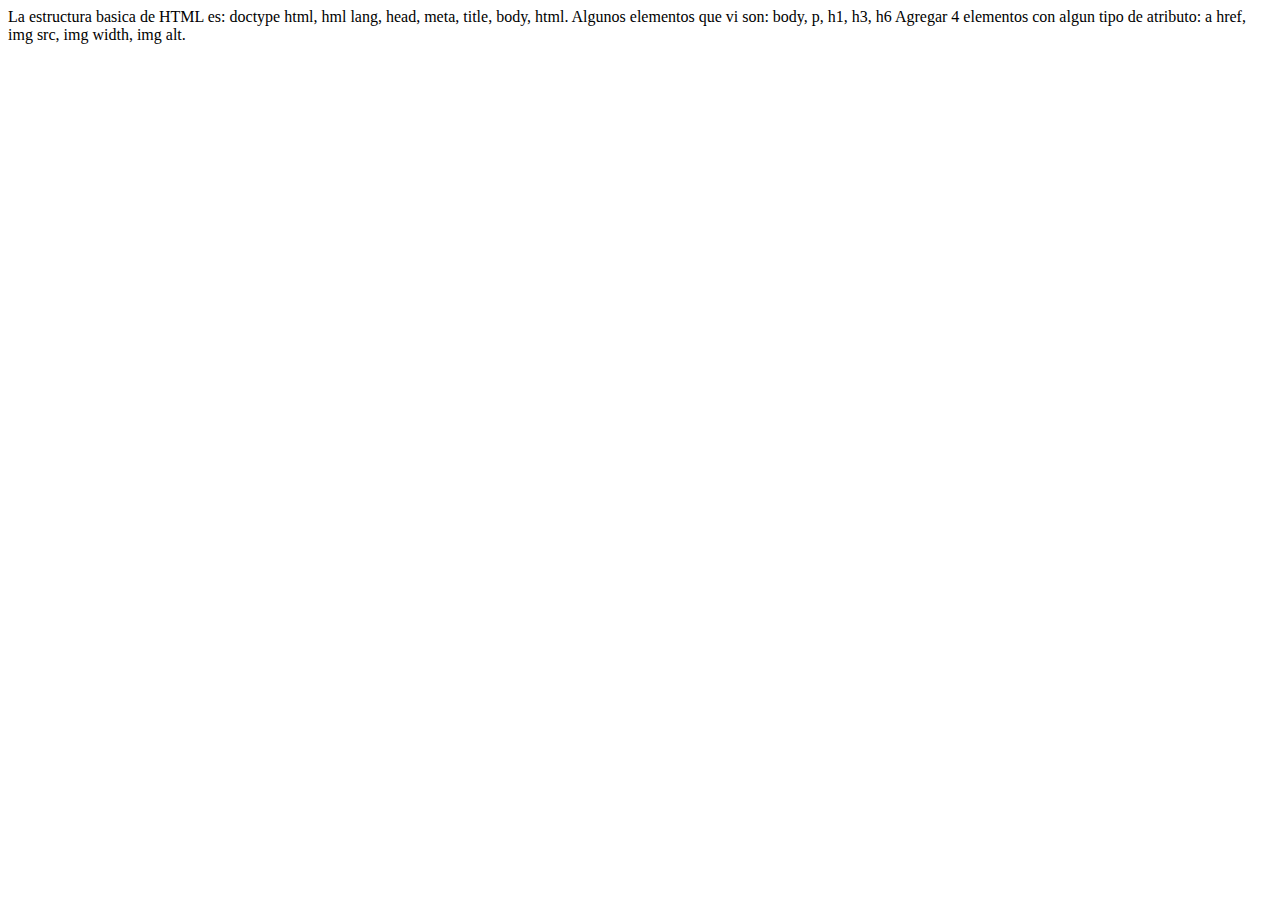
<file: estrucura basica de HTML.html>
<!DOCTYPE html>
<html lang="es">
<head>
    <meta charset="UTF-8">
    <meta http-equiv="X-UA-Compatible" content="IE=edge">
    <meta name="viewport" content="width=device-width, initial-scale=1.0">
    <title>Crea un docunto HTML</title>
<div></head>
La estructura basica de HTML es: doctype html, hml lang, head, meta, title, body, html. 
<body>
    Algunos elementos que vi son: body, p, h1, h3, h6 
    Agregar 4 elementos con algun tipo de atributo: a href, img src, img width, img alt. <body> </div>
</html>
</file>
